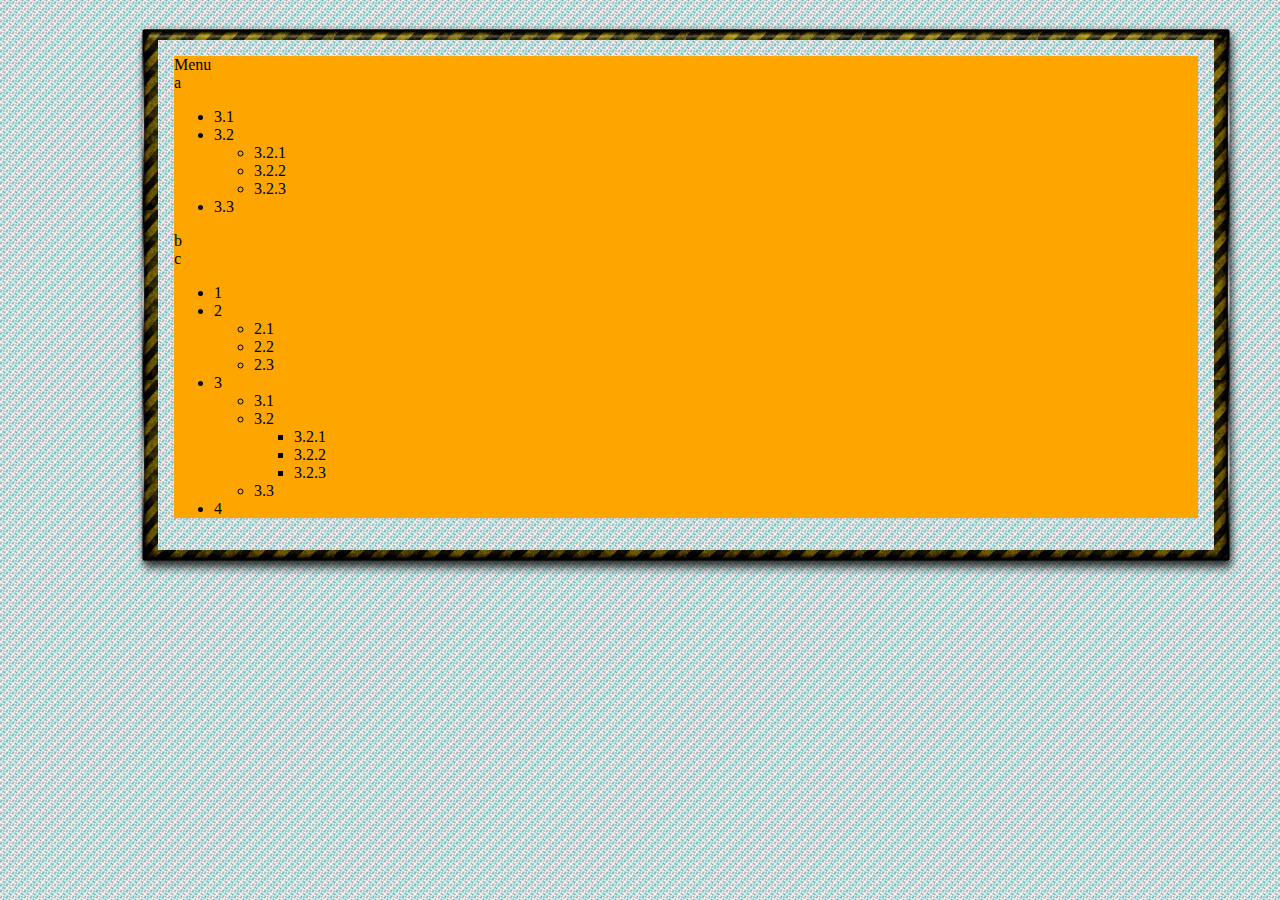
<file: dropdown.html>
﻿<!DOCTYPE html>
<html lang="pl">
	<head>
		<meta charset="utf-8" >
		<title>Rozwijane menu</title>
		<link rel = "stylesheet" type = "text/css" href = "css/common_style.css" />
		<link rel="stylesheet" type="text/css" href="css/style.css"></link>
	</head>
	<body>
		<nav > Menu
		<nav class="dropdown-nav">a
					<ul>
						<li>3.1</li>
						<li>3.2
							<ul>
								<li>3.2.1</li>
								<li>3.2.2</li>
								<li>3.2.3</li>
							</ul>
						</li>
						<li>3.3</li>
					</ul>
		</nav>
		<nav class="dropdown-nav">b</nav>
		<nav class="dropdown-nav">c
		<ul>
				<li>1</li>
				<li>2
					<ul>
						<li>2.1</li>
						<li>2.2</li>
						<li>2.3</li>
					</ul>
				</li>
				<li>3
					<ul>
						<li>3.1</li>
						<li>3.2
							<ul>
								<li>3.2.1</li>
								<li>3.2.2</li>
								<li>3.2.3</li>
							</ul>
						</li>
						<li>3.3</li>
					</ul>
				</li>
				<li>4</li>
			</ul>
		</nav>

		</nav>
	</body>
</html>
</file>
<file: css/common_style.css>
body {

	

	background-color:gray; /*wyswietlane w razie niepowodzenia zaladowania obrazka*/
	/*background-image: url(../img/paski2.jpg);*/
	/**/background:url(../img/circle.png),-webkit-repeating-linear-gradient(right,  #cfffff, #cfffff 5px, white 5px, white 10px);
	background:url(../img/circle.png),-moz-repeating-linear-gradient(right,  #cfffff, #cfffff 5px, white 5px, white 10px);
	background:url(../img/circle.png),-o-repeating-linear-gradient(right,  #cfffff, #cfffff 5px, white 5px, white 10px);

	background:url(../img/circle.png),repeating-linear-gradient(-45deg,  #cfffff, #cfffff 5px, white 5px, white 10px);

	background-attachment:fixed, fixed;


	background-size: 6px 6px,100vw 100vh;
	background-position:center bottom, center center;

   /*background-attachment: fixed;*/
	/*background-position: center bottom;*/
	/*background-size: 100%;*/
	/*background-size: cover;*/
	/*background-position:10% 20%;*/

	height: 400px;

		margin-bottom:10vh;
	margin-left:10vw;
	margin-right:15vw;
	margin-top:10px;
	margin-bottom:20px;
 	width: 80vw;
	/*background-size: 276px 278px;
	background-color:#f9f6ff ;*/
	border-width:1px;
	border-style:dotted;
	border-color:#3c0080;
	width: 80%;
	height:auto;
	padding: 1em 1em 1em 1em;
	border:30px solid transparent;
	border-image:url(../img/frame.png) 30 40 round;

}

nav {
	background-color:orange;
}


header {
	background-color:yellow;
	background:url(../img/shaking_hands.jpg), -webkit-gradient(left, #b78b24 1%,#ffffff 34%);
	background:url(../img/shaking_hands.jpg), -moz-linear-gradient(left, #b78b24 1%,#ffffff 34%);
	background:url(../img/shaking_hands.jpg), -o-linear-gradient(left, #b78b24 1%,#ffffff 34%);
	background:url(../img/shaking_hands.jpg), linear-gradient(45deg, #b78b24 1%,#ffffff 34%);

	background-size: auto 100%;
	background-repeat:no-repeat;
	background-position: right,  left;
	background-origin: border-box;
	border:1px orange solid;
	padding: 5% 10% 5% 10%;
	display:inline-block;

	height:20vh;
	width:80%;
}

header img {
	float:left;
	margin: 3% 10% 3% 3%;
	width:100px; height:100px;
	border-right: 10px double #851aff;
	border-bottom: 10px double #851aff;
	border-top: 10px groove red;
	border-left: 10px groove red;
	background-color:#eeffcc;
}

header h1 {
	font-style:italic;
	font-size:2vw;
	word-spacing:6px;
	font-family:antiqua;
	text-shadow: 3px 3px 5px brown;
}

header h2 {
	font-style:italic;
	font-size:1vw;
	color: brown;
	float:right;
	width:35vw;
}


footer {

	background: -webkit-radial-gradient(center, green, greenYellow);
	background: -moz-radial-gradient(center, green, greenYellow);
	background: -o-radial-gradient(center, green, greenYellow);
	background: radial-gradient(center, green, greenYellow);

	margin: 2vh 2vw 2vh 2vw;
	padding:  1vh 1vw 1vh 1vw;
	font-weight:lighter;
	font-family:impact;
	color:gray;
	font-size:12px;
}


.prompt {
	background-color:orange;
	background-image: url(../img/pencil.png);
	background-size:60px auto;
	background-repeat:no-repeat;
	background-position:center right;
	margin: 2vh 2vw 2vh 2vw;
	background-origin: content-box;
	padding:  1vh 2vw 1vh 1vw;
	display:block;
	border-left: 8px solid #ff7400 ;
	height: 100px;
	font-size:12pt;
	line-height:90%;
	border-radius: 10px 50px;
}

.prompt2 {
	background-color:orange;
	background-image: url(../img/pencil.png);
	background-size:60px auto;
	background-repeat:no-repeat;
	background-position:center right;
	margin: 2vh 2vw 2vh 2vw;
	background-origin: content-box;
	padding:  1vh 2vw 1vh 1vw;
	position:relative;
	display:inline-block;
	border-left: 8px solid #ff7400 ;
	height: 100px;
	width:70%;
	float:left;
	
	font-size:12pt;
	line-height:90%;
	border-radius: 10px 50px;
}

article {
	text-indent: 50px;
	text-align: justify;
	font-family: Arial, Palatino;
	font-weight:lighter;
	word-spacing: 10px;
	width: 80%;
	margin-left:6%;
	line-height:120%;
	border: 1px dotted gray;
	border-left: 8px solid blue;
	background-color:white;
	padding: 10px 10px 10px 15px;
}
</file>
<file: css/style.css>
input {
	width: 200px;
}


.modeBtn {
	width:110px !important;
	margin-top:20px;
	margin-left:20px;
	
}

p:active, h1:active, h2:active, section:active {
	background-color: #fff2e6
}

a:link {
	color: gray;
}
a:visited {
	color: #000000;
}
a:hover {
	color: blue;
}

#dost_samochody {
	background-color:#ffe0b3;
}

#param_techniczne {
	background-color:green;
	background-image: url(../img/tools.png);
	background-repeat:repeat;
	background-size: auto 5%;
	background-position:center bottom;
	border:4px solid black;
}



.content {

}

.button {
    display: inline-block;
    width: 115px;
    height: 25px;
    background: #4E9CAF;
    padding: 10px;
    text-align: center;
    border-radius: 3px;
    color: white;
    font-weight: bold;
	font-size:0.8em;
	margin: 3px 8px 3px 8px;
}

.button:hover {
	background: #2E9CAF;
}
.button2 {
    display: inline-block;
    width: 180px;
    height: 25px;
    background: hsla(280, 70%, 50%, 0.9);;
    padding: 10px;
    text-align: center;
    border-radius: 3px;
    color: white;
    font-weight: bold;
	font-size:0.8em;
	margin: 3px 8px 3px 8px;
	font-family:Palatino;
}
.button2:hover {
	background: rgba(125, 219, 67, 1);
}

.obr_tab {
	border: 1px solid black;
   border-collapse: collapse;
}

.obr_tab td, th {
	border: 1px solid black;
   border-collapse: collapse;
}



#tabela {
   border: 1px solid black;
   border-collapse: collapse;
   padding: 5px;
   background-color: #ffc;

}

th {
	height:50px;
	font-style:italic;
}

 #tabela td {
	text-align:center;
	color: brown;

}


td.custom {
   background-color: greenYellow;
   vertical-align: top;
   font-weight: bold;
   color:gold;
	 align-items: center;
   padding:5px;
}

td.custom2 {
	background-color:aquamarine;
}

.absolute_position {
	position: absolute;
	top: 500px;
	right: 200px;
	border-radius: 5px;
}

.static_position {
	position: static;
	height: 50px;
	width: auto;
	background: pink;
}

.bn_absolute_pos1 {
		position: absolute;
		bottom: -500px;
		right: 200px;
}


.bn_absolute_pos2 {
		position: absolute;
		bottom: -520px;
		right: 200px;
}

.clear_pos {

}

/************************/
body article p {
	border-radius: 0px 5px 5px 0px;
}

form {
		-webkit-column-gap: 80px;
		column-gap: 80px;
		-webkit-column-count: 2;
		column-count: 2;
		-webkit-column-rule: 1px dashed gray;
		column-rule: 1px dashed gray;
	}
header {
	position:relative:
}
header > #colorBtn {
	background:url("../img/color.png");
	background-size:cover;
	width: 24px;
	height:	24px;
	border: 3px solid white;
	position:absolute;
	left:95%;
	top:1%;
	z-index:100;
	margin:0;
	padding:0;

	clear:both;
	cursor:pointer;
}
header > #blackBtn {
	background:url("../img/black.png");
	background-size:cover;
	width: 24px;
	height:	24px;
	border: 3px solid white;
	position:absolute;
	left:91%;
	top:1%;
	margin:0;
	padding:0;

	cursor:pointer;
}
header > #customizeBtn {
	background:url("../img/brush.png");
	background-size:cover;
	width: 24px;
	height:	24px;
	border: 3px solid white;
	position:absolute;
	left:87%;
	top:1%;
	margin:0;
	padding:0;

	cursor:pointer;
}


#colorBtn:hover, #blackBtn:hover, #customizeBtn:hover {
	opacity:0.4;
}

#colorBtn:active, #blackBtn:active, #customizeBtn:active {
	opacity:0.7;
}

@media handheld and (max-width:480px), screen and (max-device-width:480px) {
	article {
		-webkit-column-gap: 20px;
		-webkit-column-count: 1;
		column-count: 1;
	}
}

@media only screen and (min-width:481px) {
	article:not(#stats):not(#param_tech) {
		-webkit-column-gap: 30px;
		column-gap: 30px;
		-webkit-column-count:2;
		column-count: 2;
		-webkit-column-rule: 1px outset black;
		column-rule: 1px outset black;
	}
}

@media only screen and (min-width:1025px) {
	article:not(#stats):not(#param_tech) {
		-webkit-column-gap: 40px;
		column-gap: 40px;
		-webkit-column-count: 3;
		column-count: 3;
		-webkit-column-rule: 1px outset black;
		column-rule: 1px outset black;
	}
}
</file>
